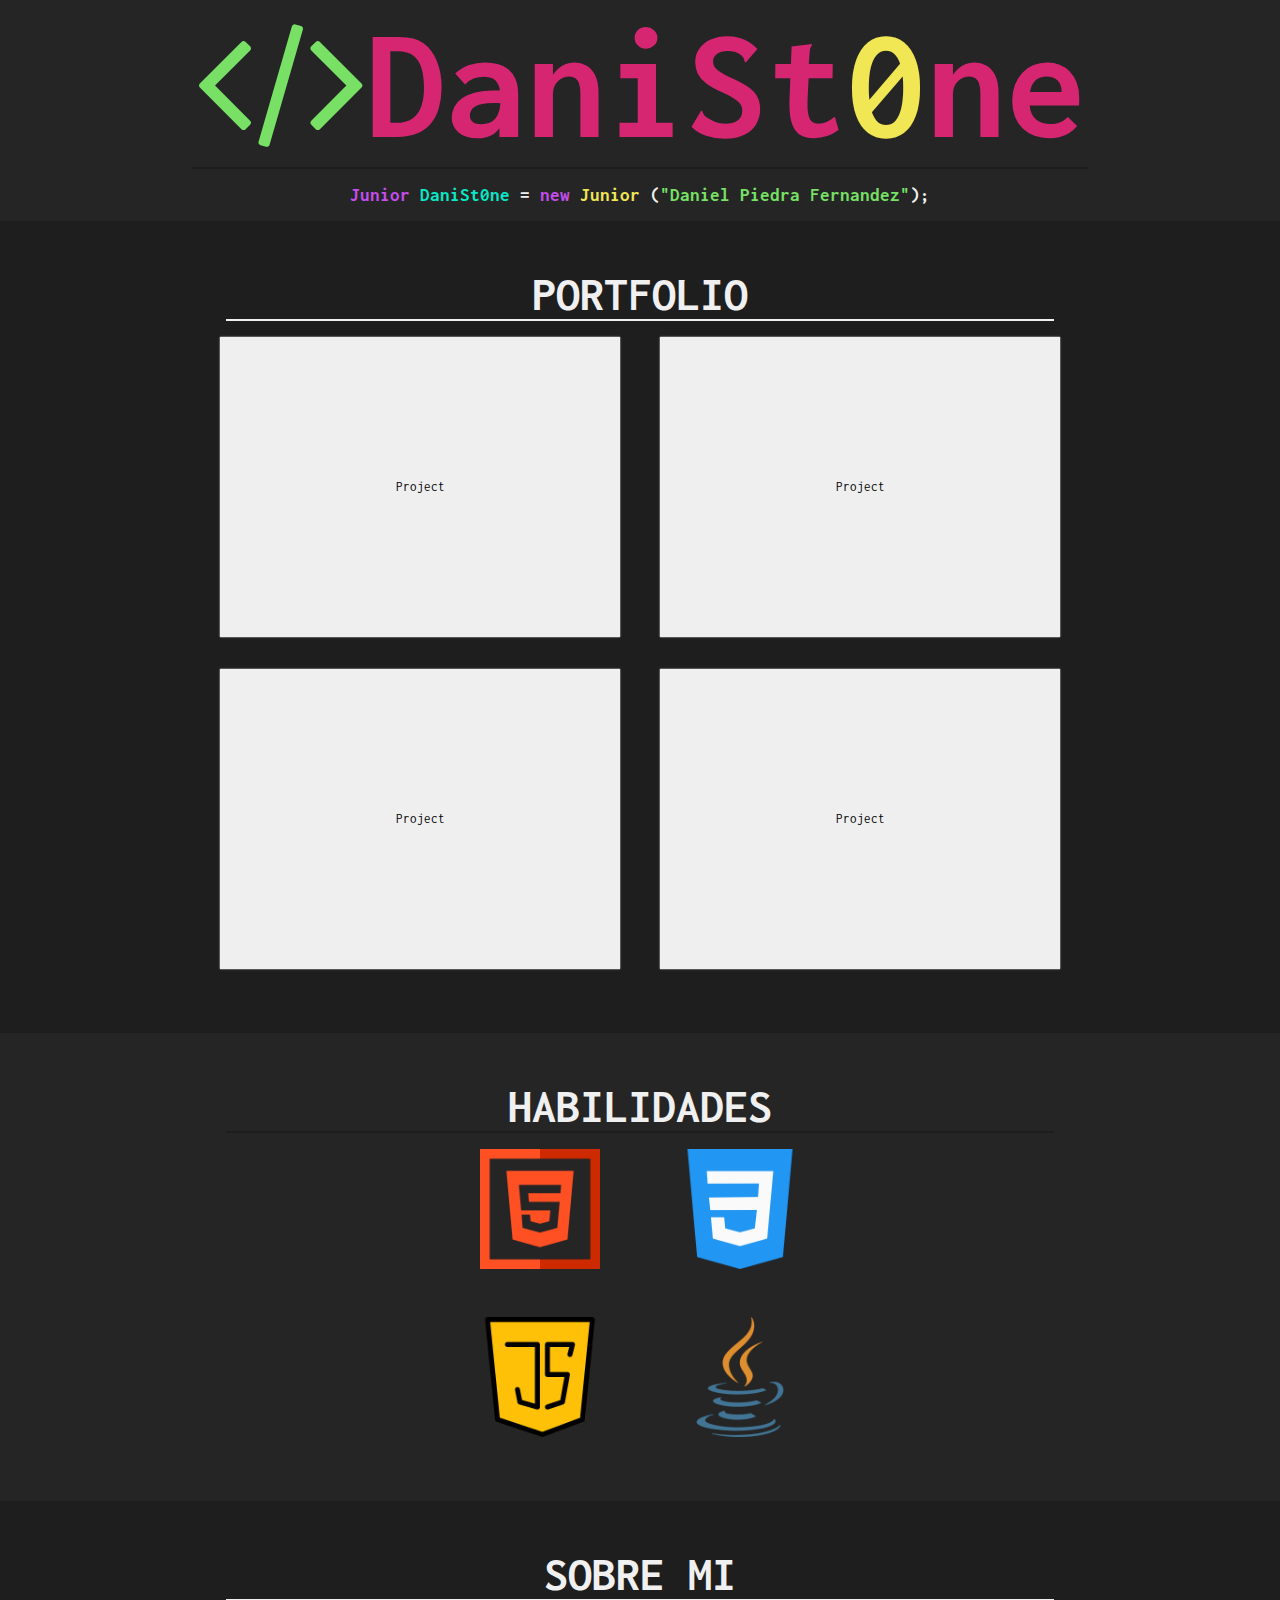
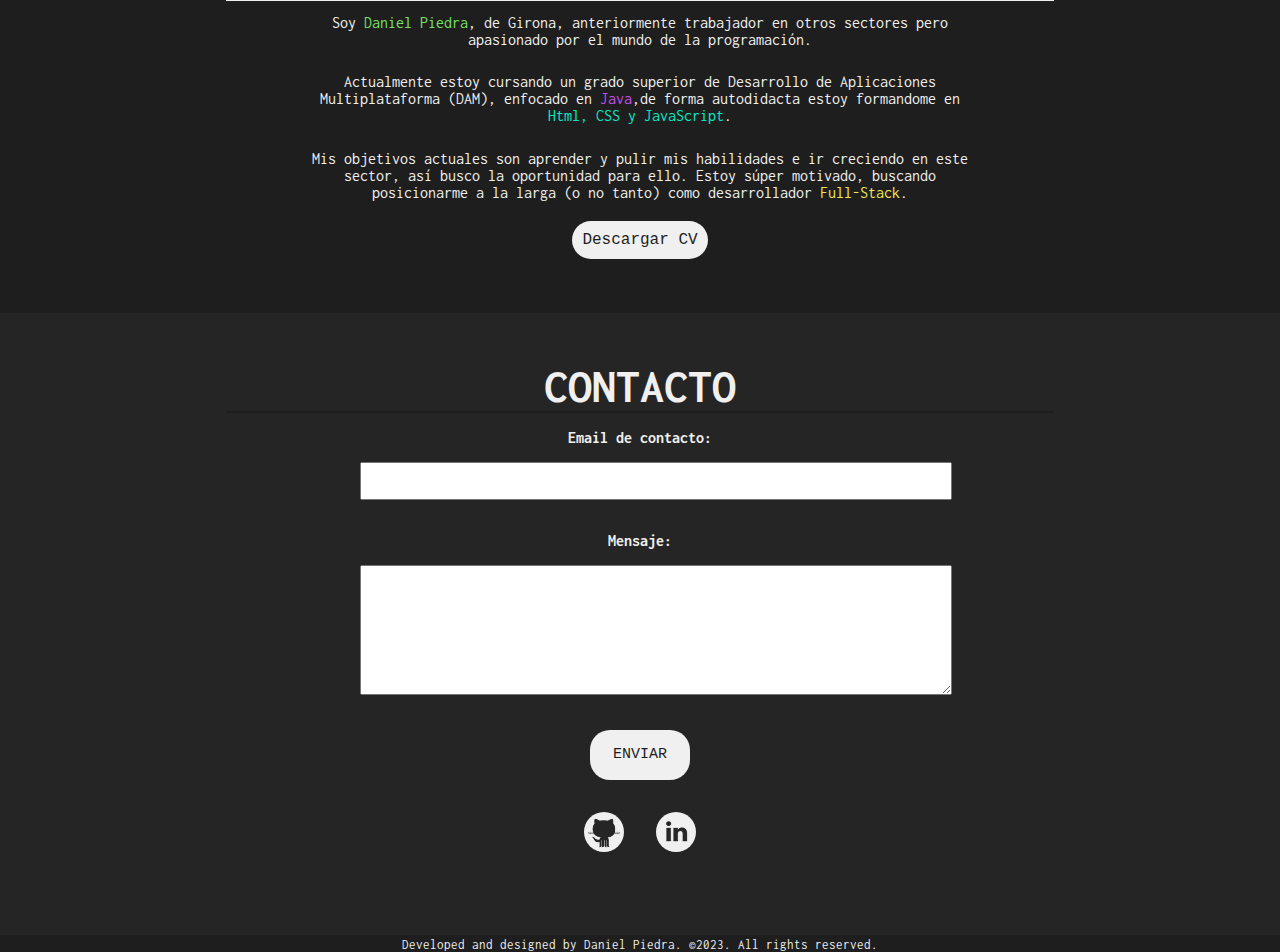
<file: index.html>
<!DOCTYPE html>
<head>
    <title>DaniSt0ne site</title>
    <link rel="stylesheet" href="main.css" type="text/css"/>
    <link rel="preconnect" href="https://fonts.googleapis.com">
    <link rel="preconnect" href="https://fonts.gstatic.com" crossorigin>
    <link href="https://fonts.googleapis.com/css2?family=Inconsolata:wght@200&display=swap" rel="stylesheet">
    <link rel="stylesheet" href="font-awesome-4.7.0\css\font-awesome.min.css">
    
</head>
<body>
        <div class ="content">
            <header>
                <!-- <button id="menuBoton"><i class="fa fa-bars" aria-hidden="true"></i></button> -->
                <h1 id="title"><span class="green"><i class="fa fa-code" aria-hidden="true"></i></span>DaniSt<span class="yellow">0</span>ne
                </h1>
                <hr>
                <h3>
                    <span class="purple">Junior</span>
                    <span class="blue">DaniSt0ne</span>
                    = 
                    <span class ="purple">new</span> 
                    <span class="yellow">Junior</span>
                    (<span class="green">"Daniel Piedra Fernandez"</span>); 
                </h3>
            </header>
            <main>
                <section  id="portfolio" class="dark">
                    <h2>Portfolio</h2>
                    <hr class="white-hr">
                    <div>
                        <button>Project</button>
                        <button>Project</button>
                        <button>Project</button>
                        <button>Project</button>
                    </div>
                </section>
                <section id="habilidades" class="light">
                    <h2>Habilidades</h2>
                    <hr>
                    <div>
                        <img src="images\html.png"></>
                        <img src="images\css.png"></>
                        <img src="images\java-script.png"></>
                        <img src="images\java.png"></>
                    </div>
                </section>
                <section id="sobremi" class="dark">
                    <h2>Sobre mi</h2>
                    <hr class="white-hr">
                    <div>
                        <p>Soy <span class="green">Daniel Piedra</span>, de Girona, anteriormente trabajador
                            en otros sectores pero apasionado por el mundo de la programación. </p>
                        <p>Actualmente estoy cursando un grado superior de Desarrollo de Aplicaciones Multiplataforma (DAM), enfocado en
                            <span class="purple">Java</span>,de forma autodidacta estoy formandome en 
                            <span class="blue">Html, CSS y JavaScript</span>.
                        </p>
                        <p>Mis objetivos actuales son aprender y pulir mis habilidades e ir creciendo en este sector, así 
                            busco la oportunidad para ello.
                             Estoy súper motivado, buscando posicionarme a la larga (o no tanto) como desarrollador <span class="yellow">Full-Stack</span>.
                        </p>
                    </div>
                    <div class="boton">
                        <a href="pdf\Esp-Desarrollador Web Morado.pdf" target="_blank" download="Curriculum_Daniel_Piedra">Descargar CV</a>
                    </div>
                </section>
                <section id="contacto" class="light">
                    <h2>Contacto</h2>
                    <hr>
                    <form action="https://formspree.io/f/mbjevvlo" method="POST">
                        <label>
                            Email de contacto:
                            <input type="email" name="email">
                        </label>
                        <label>
                            Mensaje:
                            <textarea name="message"></textarea>
                        </label>
                        <button type="submit">ENVIAR</button>
                    </form>
                    <nav id ="social-media">
                        <a href="https://github.com/DaniSt0ne1508" target="_blank">
                            <img src="images/github.png">
                        </a>
                        <a href="https://www.linkedin.com/in/daniel-piedra-fernandez" target="_blank">
                            <img src="images/linkedin.png">
                        </a>
                    </nav>
                </section>
            </main>
            </div>
            <footer>   
                <small>Developed and designed by Daniel Piedra. ©2023.
                    All rights reserved.</small>   
            </footer>
   
    <!-- JS Query -->
    <script src="https://code.jquery.com/jquery-1.12.4.min.js"></script>

<script>

  // Muestra SideBar
  $('#menuBoton').on('click', function() {
    $(".container").toggleClass('show');
  })

  // Oculta SideBar
  $('.side-hide').on('click', function() {
    $(".container").toggleClass('show');
  });
</script>
</body>
</html>
</file>
<file: main.css>
:root{
    --primary: rgb(37,37,38);
    --primary-dark: rgb(30,30,30);
    --secondary: rgb(240,240,240);
    --yellow: rgb(241, 230, 84);
    --purple: rgb(199,77,237);
    --purple2: rgb(214, 38, 114);
    --blue:  rgb(10, 232, 198);
    --green: rgb(119, 224, 101);
}

*{
    margin: 0;
    padding: 0;
    box-sizing: border-box;
    font-family: 'Inconsolata', monospace;
}

body{
    background-color: rgb(37,37,38);
    color: var(--secondary);
}


.content{
    text-align: center;
}

.dark{
    background-color: var(--primary-dark);
    padding: 3rem;
}

.light{
    background-color: var(--primary);
    padding: 3rem;
}

hr{
    width: 70%;
    margin:auto;
    border: .1rem solid var(--primary-dark);
}

.white-hr{
    border: .1rem solid var(--secondary);
}

#title{
    font-size: 10rem;
    color: var(--purple2);
}


.yellow{
    color: var(--yellow);
}

.green{
    color: var(--green);
}

.purple{
    color: var(--purple);
}

.blue{
    color: var(--blue);
}

h2{
    text-transform: uppercase;
    font-size: 3rem;
}

h3{
    padding: 1rem;
}

footer{
    text-align: center;
    background-color: var(--primary-dark);
    color: var(--secondary);
}


#portfolio button{
    display:inline-block;
    border:none;
    box-shadow: 0 0 0.1rem var(--secondary);
    overflow: hidden;
    max-width: 400px;
    margin: 1rem;
    cursor: pointer;
    /* reemplazar luego */
    width: 400px;
    height: 300px;
}

#habilidades img{
    width: 120px;
    height: 120px;
}

#habilidades div{
    display: grid;
    grid-row-gap: 3rem;
    margin: 1rem;
    grid-template-columns:200px 200px;
    justify-content: center;
    justify-items: center;
}

.boton{
    padding: 1rem;
}

#sobremi p{
    padding: 0.8rem;
    margin-left: 20%;
    margin-right: 20%;
}

#sobremi a{
    padding: 10px;
    font-family: 'Courier New', Courier, monospace;
    text-decoration: none;
    color: var(--primary-dark);
    background-color: var(--secondary);
    border-radius: 20px;
    transition: 0.3s;
}

#sobremi a:hover{
    font-weight: bolder;
    border-radius: 15px;
    background-color: var(--purple);
}

form{
    display: block;
    font-size: 1rem;
}

form label{
    display: block;
    margin: 1rem auto;
    width: 50%;
    font-weight: bold;
}

input{
    margin: 1rem;
    padding: 10px 60px;
    width: 100%;
}

textarea{
    margin: 1rem;
    padding: 50px;
    width: 100%;
}

form button{
    width: 100px;
    height: 50px;
    font-size: 15px;
    font-family: 'Courier New', Courier, monospace;
    color: rgb(30,30,30);
    background-color: var(--secondary);
    border-radius: 20px;
    border: none;
    cursor: pointer;
    transition: 0.3s;
  }

  form button:hover{
    font-weight: bolder;
    border-radius: 15px;
    background-color: var(--purple);
  }

  #social-media{
    justify-content: center;
    display: flex;
    flex-direction: row;
    margin: 1rem;
  }

  #social-media a{
    padding: 1rem;
  }

  #social-media img{
    color: rgb(30,30,30);
    background-color: var(--secondary);
    border-radius: 20px;
    border: none;
    cursor: pointer;
    transition: 0.3s;
  }

  #social-media img:hover{
    border-radius: 15px;
    background-color: var(--purple);
  }
</file>
